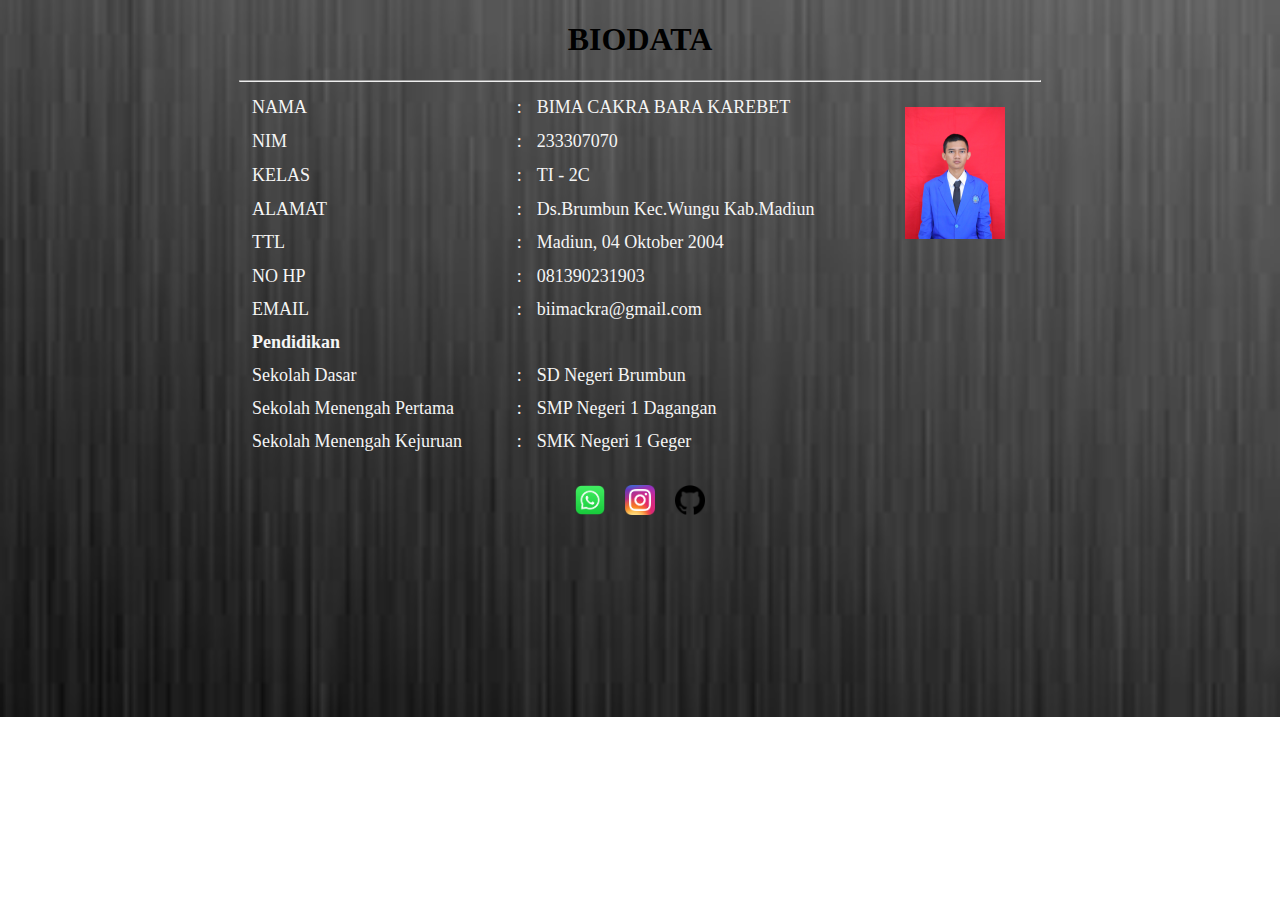
<file: index.html>
<!DOCTYPE html>
<html>
    <head>
        <meta charset="utf-8">
        <meta name="viewport" content="width=device-width, initial-scale=1">
        <title>BIODATA</title>
        <style>
            body {
            background-image: url("background.jpg");
            background-repeat: no-repeat;
            background-size:cover
            }
            tr {
                color: whitesmoke;
                font-size: 18px;
            }
            a {
                color: white;
            }
            img {
                margin: 10px;
            }
        </style>
    </head>
    <body>
        <h1 align="center">BIODATA</h1>
        <hr width="800" style="2">
        <table align="center" cellpadding="5" align="center" width="790">
            <tr>
                <td>NAMA</td>
                <td>:</td>
                <td>BIMA CAKRA BARA KAREBET</td>
                <td rowspan="5" align="center"><img src="me.JPG" width="100" title="me"></td>
            </tr>
            <tr style="">
                <td>NIM</td>
                <td>:</td>
                <td>233307070</td>
            </tr>
            <tr>
                <td>KELAS</td>
                <td>:</td>
                <td>TI - 2C</td>
            </tr>
            <tr>
                <td>ALAMAT</td>
                <td>:</td>
                <td>Ds.Brumbun Kec.Wungu Kab.Madiun</td>
            </tr>
            <tr>
                <td>TTL</td>
                <td>:</td>
                <td>Madiun, 04 Oktober 2004</td>
            </tr>
            <tr>
                <td>NO HP</td>
                <td>:</td>
                <td>081390231903</td>
            </tr>
            <tr>
                <td>EMAIL</td>
                <td>:</td>
                <td>biimackra@gmail.com</td>
            </tr>
            <tr>
                <td><b>Pendidikan</b></td>
            </tr>
            <tr>
                <td>Sekolah Dasar</td>
                <td>:</td>
                <td>SD Negeri Brumbun</td>
            </tr>
            <tr>
                <td>Sekolah Menengah Pertama</td>
                <td>:</td>
                <td>SMP Negeri 1 Dagangan</td>
            </tr>
            <tr>
                <td>Sekolah Menengah Kejuruan</td>
                <td>:</td>
                <td>SMK Negeri 1 Geger</td>
            </tr>
        </table>
        <footer>
            <p align="center"><a href="https://wa.me/+6281390231903" target="blank"><img src="wa.png" width="30" align="center"><a href="https://instagram.com/biimackraaa_" target="blank"><img src="ig.png" width="30" align="center"><a href="https://github.com/bimacakra30" target="blank"><img src="github.png" width="30" align="center"></p>
        </footer>
    </body>
</html>
</file>
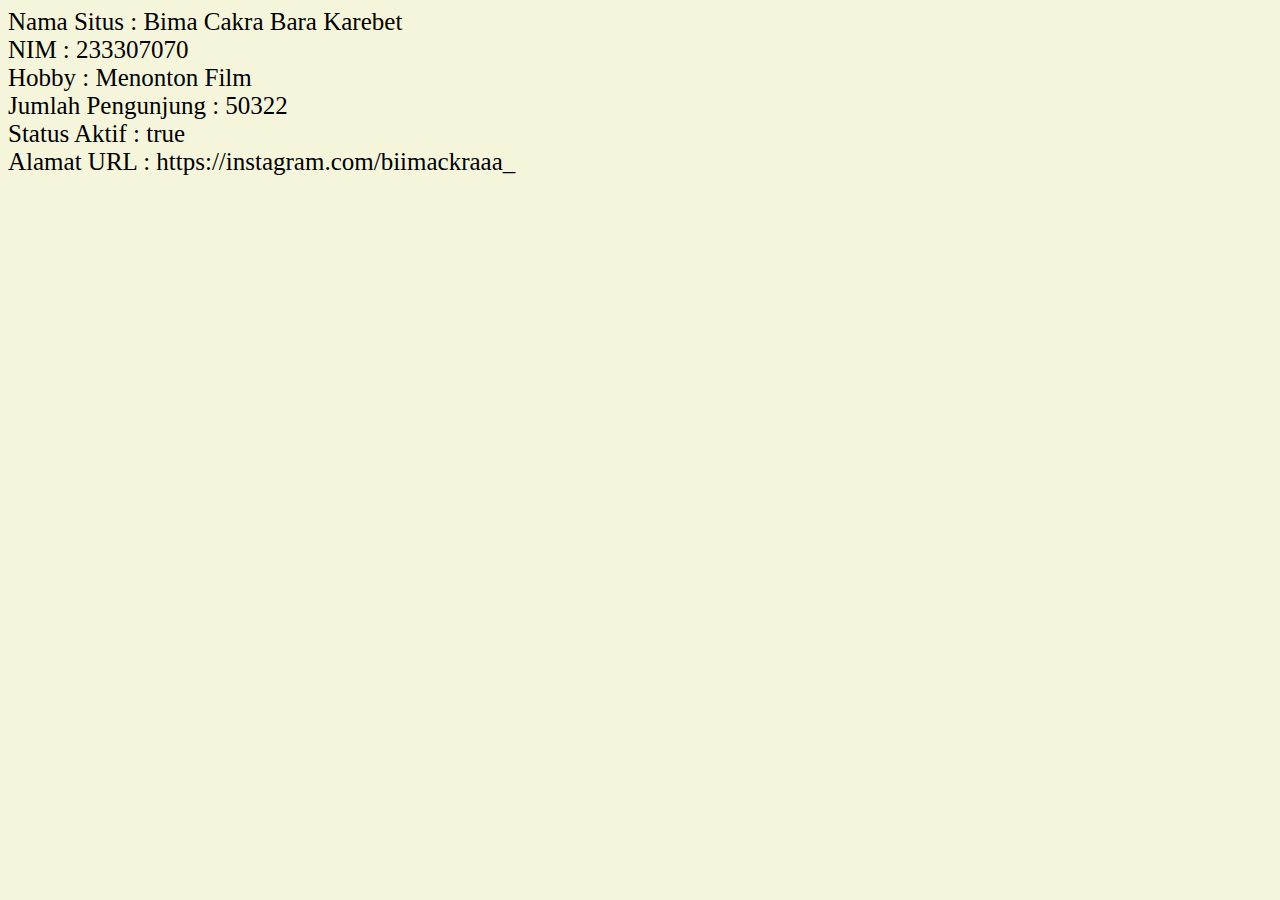
<file: belajar-variabel.html>
<!DOCTYPE html>
<html lang="en">

<head>
    <title>Belajar Variabel dalam Javascript</title>
    <style>
        body {
            background-color: beige;
            font-size: 25px;
            text-align: left;
        }
        
    </style>
    <script>
        //Membuat Variabel
        var name = "Bima Cakra Bara Karebet";
        var nim = "233307070";
        var visitorCount = 50322;
        var isActive = true;
        var hobby = "Menonton Film";
        var url = "https://instagram.com/biimackraaa_";

        //Menampilan variabel ke jendela dialog (alert)
        alert("Selamat datang di " + name);

        //Menampilkan variabel ke dalam HTML
        document.write("Nama Situs : " + "<td>" + name + "<br>");
        document.write("NIM : " + nim + "<br>");
        document.write("Hobby : " + hobby + "<br>");
        document.write("Jumlah Pengunjung : " + visitorCount + "<br>");
        document.write("Status Aktif : " + isActive + "<br>");
        document.write("Alamat URL : " + url + "<br>");
    </script>
</head>
</html>
</file>
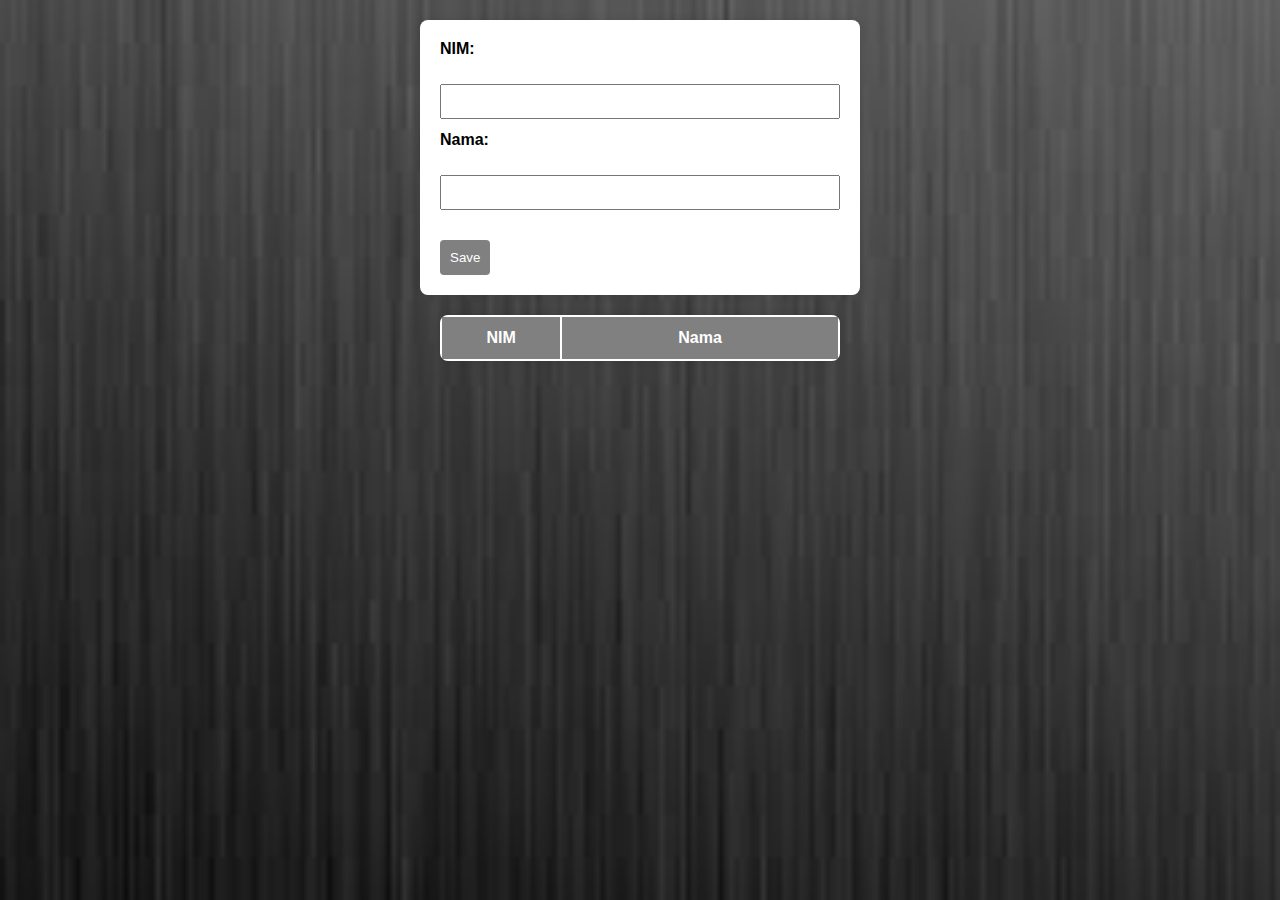
<file: inputmahasiswa.html>
<html>
    <head>
        <title>Tugas Javascript</title>
        <link rel="stylesheet" type="text/css" href="inputmahasiswa.css">
    </head>
    <body>
        <form style="font-weight: bold;" id="studentForm">
            <label for="nim">NIM:</label><br>
            <input type="number" id="nim" name="nim"><br>
            <label for="name">Nama:</label><br>
            <input type="text" id="name" name="name"><br><br>
            <button type="button" onclick="saveStudent()">Save</button>
        </form>
        
        <table id="studentTable" style="width:400;">
            <thead>
              <tr>
                <th style="width:30%">NIM</th>
                <th style="width:70%">Nama</th>
              </tr>
            </thead>
            <tbody ></tbody>
        </table>

        <script>
            // Define array untuk list mahasiswa
            var arrStudent = [];

            // Define object mahasiswa
            function Student(nim,name) {
                this.nim = nim;
                this.name = name;
            }

            // Fungsi simpan data mahasiswa
            function saveStudent() {
                // Deklarasi variable dr id element input
                var studentForm = document.getElementById("studentForm");
                var nim = document.getElementById("nim").value;
                var name = document.getElementById("name").value;
                
                // Buat student object baru
                var student = new Student(nim,name);
                arrStudent.push(student);
                // Reset Form
                studentForm.reset();
                // Tampilkan data yang ditambahkan >> fungsi show
                showStudent(student);

                // Tampilkan log dan Simpan data ke array
                console.log(student);
                console.log(arrStudent);
                showStudentList(student);
            }
            
            // Menampilkan data mahasiswa ke HTML
            function showStudent(student) {    
                var tbody = document.querySelector("#studentTable tbody");
                var tr = document.createElement("tr");
                // buat kolom value nim
                var tdNim = document.createElement("td");
                tdNim.textContent = student.nim;
                tr.appendChild(tdNim);

                // buat kolom value nama
                var tdNama = document.createElement("td");
                tdNama.textContent = student.name;
                tr.appendChild(tdNama);
                

                tbody.appendChild(tr);
            }
        </script>
    </body>
</html>
</file>
<file: inputmahasiswa.css>
body {
    font-family: 'Arial', sans-serif;
    margin: 0;
    background-image: url(background.jpg);
    background-size: cover;
    background-repeat: no-repeat;
}
#studentForm {
    max-width: 400px;
    margin: 20px auto;
    padding: 20px;
    background-color: white;
    border-radius: 8px;
    box-shadow: 0 0 10px rgba(0, 0, 0, 0.1);
}
label {
    display: block;
    margin-bottom: 8px;
}
input {
    width: 100%;
    padding: 8px;
    margin-bottom: 12px;
    box-sizing: border-box;
}
button {
    background-color: grey;
    color: white;
    padding: 10px;
    border: none;
    border-radius: 4px;
    cursor: pointer;
}
button:hover {
    background-color: lightgray;
}
#studentTable {
    max-width: 400px;
    margin: 20px auto;
    background-color: white;
    border-radius: 8px;
    box-shadow: 0 0 10px rgba(0, 0, 0, 0.1);
}
th, td {
    text-align: center;
    padding: 12px;
}
thead {
    background-color: grey;
    color: white;

}
tbody tr:nth-child(even) {
    background-color: #f2f2f2;
}
</file>
